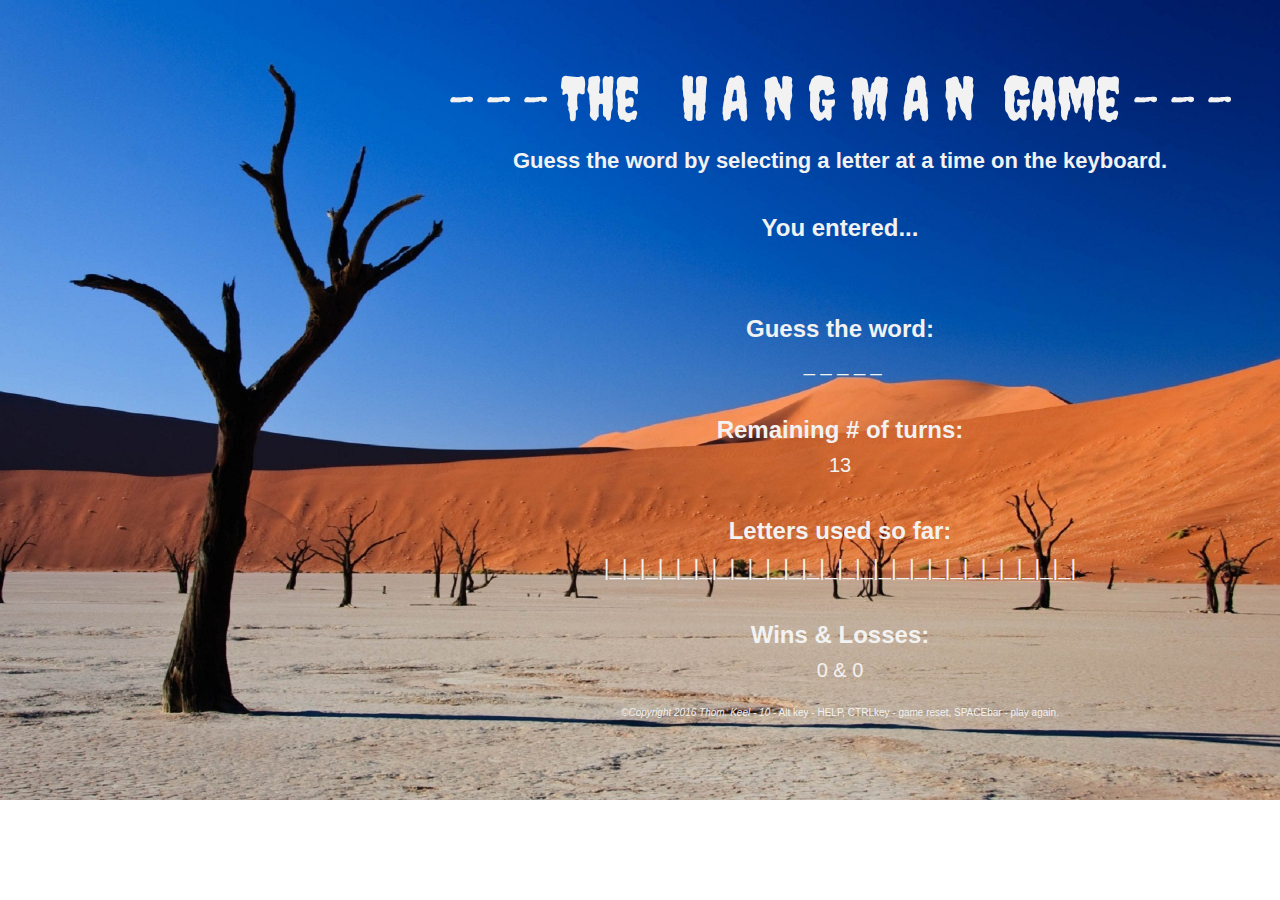
<file: index.html>
<!DOCTYPE html>
<!-- Homework03 - version-2 5/20/2016 - modified to use more functions for readability -->
<!-- rename variables for understandability -->

<!-- Homework03 - Hangman using Javascript  - Due   5/21/2016 - author Tom Keel        -->
<!-- Free sound files obtained at http://soundbible.com/1964-Small-Crowd-Applause.html -->
<!-- They are used for educational purposes only                                       -->
<!-- Actual sound file names have been renamed for readablity in terms of win or loss  -->

<!-- HELP INFO -->
<!-- SPACEBAR - play the game again, scores remain unchanged                           -->
<!-- CTRL key - resets the game - start new - scores are set to zero                   -->



<html>
<head>
	<title>The Hangman Game</title>

	<!-- Link to CSS files etc   -->    
	<!-- <link href="assets/css/reset.css" rel="stylesheet" type="text/css">  --> 
	<link href='https://fonts.googleapis.com/css?family=Creepster' rel='stylesheet' type='text/css'>  
    <link href="assets/css/style.css" rel="stylesheet" type="text/css">
    
</head>


<body onload="initScreen()">

	<div id="game">
	</div>

<script type="text/javascript">
	/// - - - - - - - - - - - - - -DECLARE THE VARIABLES - - - - - - - - - - //


	// Audio:

	// http://soundbible.com/1964-Small-Crowd-Applause.html
	// SMALL_CROWD_APPLAUSE-Yannick_Lemieux-1268806408.mp3
	// when the player wins the game, this sound may be played
	var audio_win1  = new Audio("assets/sounds/win-1-sound.mp3");

	// http://soundbible.com/487-Applause-Light.html
	// Applause Light-SoundBible.com-176488688.mp3
	// when the player wins the game, this sound may be played
	var audio_win2  = new Audio("assets/sounds/win-2-sound.mp3");

	// http://soundbible.com/471-Crowd-Boo-1.html
	// Crowd Boo 1-SoundBible.com-437793776.mp3
	// when the player losses the game, this sound will be played
	var audio_loss1 = new Audio("assets/sounds/loss-1-sound.mp3");

	// http://soundbible.com/2067-Blop.html
	// Blop-Mark_DiAngelo-79054334.mp3
	// when a letter has already been played, this sound wil be played
	var audio_duplBlopSound = new Audio("assets/sounds/duplicate-blop-sound.mp3");



	// Counters which will be incremented and decremented as the game is played. 
	var ctr_losses = 0;					// number of losses - a counter of words not guessed 
	var ctr_numberOfTurns = 13;			// you are given 13 tries to guess the word
	var ctr_wins = 0;					// number of wins - counter of words guessed  

	var kc = 1;		// test purposes 	// keycode of the letter the player entered    tk

	var letterEntered = " ";				// a letter the player entered to guess or spell the word
	var lettersUsed = [];				// placeholder for letters used, stored in  a-z order

	// a list of words, which will be selected at random, for the player of the game to guess
	var listOfWords = [ 'zeroth', 'first','second','third', 'fourth', 'fifth', 
						'sixth', 'seventh','eighth','nineth', 'tenth', 'meeeeow', 
						'eleventh', 'twelfth','thirteenth','fourteenth', 'fifteenth', 'baaaark'];

	var randNum = -1;					// a random number generated used for random selection from
										//    the listOfWords array
	var randomWord = "abc";									


	var wordToGuess = [];
	var xwordToGuessLen = 0;
	var guessTheWord = [];

	


// - - - - - - - - - - - - - - - -DEFINE THE FUNCTIONS  - - - - - - - - - -  //

	function dispTheArray(theArray) {
	// format any array into a string bordered by a vertical bar
	// ex. a b c d e ...
		var stringVar = "";
		for (var i = 0; i < theArray.length; i++) {			
		  	stringVar = stringVar + "&nbsp;" + theArray[i] ;
		}
		
		return stringVar;
	}


  	function initArray(theArray, len) {
  	// format any array with the an underscore (no blanks)
	//  ex.   _ _ _ _ _ _ _ _ 	
  		for (var i = 0; i < len; i++) {
		  	theArray[i] = "_";
		}
		return theArray;
	}


	function strTheArray(theArray) {
	// format any array into a string bordered by a vertical bar
	// ex.   |a|b|_|d|_|_|_ ...
		var stringVar = "";
		for (var i = 0; i < theArray.length; i++) {			
		  	stringVar = stringVar + "|" + theArray[i] ;
		}
		stringVar = stringVar + "|";
		return stringVar;
	}


	function f1HelpScreen() {
		alert("Cntl key - HELP key \n \n The word theme for today is numbers. \n The # range is 0-20,  with a cat/dog sound thrown in. \n Example: 1st, 2nd, 3rd etc");
	}

	function initScreen(){
	// set our variables to their default values, and issue the document.getElementID... commands
		initArray(lettersUsed, 26);

		kc = "&nbsp";
		ctr_numberOfTurns = 13;	
		letterEntered = " ";

		randNum = Math.floor(Math.random() * (listOfWords.length + 1));

		randomWord = listOfWords[randNum];
		//randomWord = listOfWords[1];			// test purposes - test a specific word
	  	//alert("randomWord1=" + randomWord);

		wordToGuess = [...randomWord];
		//alert("wordToGuess : " + wordToGuess);

		xwordToGuessLen = wordToGuess.length;

		// fill the guessTheWord array with underscores for display
		guessTheWord.length = 0;
		initArray(guessTheWord, wordToGuess.length);
		setTheScreen();
	}



	function resetGame(){
	// Reset all items, that the game can be played fresh, as if for the first time
		/* alert(event.keyCode); */
		ctr_numberOfTurns = 13;	
		letterEntered = "&nbsp;";
		computerGuess = "&nbsp;";

		// tk need the new word processing here
		xwordToGuessLen = wordToGuess.length;
		initArray(lettersUsed, 26);
		initArray(guessTheWord, xwordToGuessLen);

		ctr_wins = 0;
		ctr_losses = 0;
		initScreen();
	
		kc = "&nbsp;";

		setTheScreen();  	
	}


	function setTheScreen() {
	// Issue the document.getElementByID... commands for the screen	
		document.getElementById("in_key").innerHTML = letterEntered;
		//document.getElementById("key_code").innerHTML = kc; // for test purposes
		document.getElementById("guess_the_word").innerHTML = dispTheArray(guessTheWord);
		document.getElementById("numb_turns_remaining").innerHTML = ctr_numberOfTurns;
		document.getElementById("letters_used").innerHTML = strTheArray(lettersUsed);
		//document.getElementById("wins_and_losses").innerHTML = winsAndLosses;
		document.getElementById("wins_and_losses").innerHTML = (" " + ctr_wins + " & " + ctr_losses + " ");
		document.getElementById("rand_num").innerHTML = randNum;
	}


	function updateLosses(){
	// perform all items related to losing the game	
		audio_loss1.play();		// play a sound for loser, I mean, player

		ctr_losses++;
		//winsAndLosses  = (" " + ctr_wins + " & " + ctr_losses + " ");
		setTheScreen();	

		alert("You LOSE !!!!!!");	// display a msg, YOU lost!!	
	} 	


	function updateWins(){
	// perform all items related to winning the game
		if(ctr_numberOfTurns > 6) {
			audio_win1.play();		//accolade sound
			}
		  else {
			audio_win2.play();		//accolade sound
			}

		ctr_wins++;
		//winsAndLosses  = (" " + ctr_wins + " & " + ctr_losses + " ");
		setTheScreen();

		alert("YOU WON !!!!!!");	// display a msg, YOU WON!!	
	}				
	



// - - - - - - - - - - - - - - - -DEFINE THE PROCESSING ONKEYUP  - - - - - - - - - -  //

	document.onkeyup = function(event) {
	// when the player enters a character on the keyboard, and lifts their finger, 
	// perform these items
		letterEntered = String.fromCharCode(event.keyCode).toLowerCase();
		kc = event.keyCode;

		switch(event.keyCode) {
    		case 17:
       			//alert("17 - CTRL key - reset game");
       			resetGame();
       			return; 
        		break;
        	case 18:
        		//alert("18 - Alt key - Heeeeeellllllp");
        		f1HelpScreen();
        		return;
        		break;	
    		case 32:
        		//alert("32 - spacebar - play again");
        		initScreen();
        		return;
        		break;
        	case 18:
        		alert("18 - F1 key - Heeeeeellllllp");
        		f1HelpScreen();
        		return;
        		break;
    		//default:
        		//default code block
		}  	


		// prevent the player from processing if they have already won
		if((xwordToGuessLen <=0 ) && (ctr_numberOfTurns >= 0)) {
			return;
		};

		// prevent the player from processing if they have already lost
		if(ctr_numberOfTurns <= 0) {  
			return;
		}	
		
		
		if(lettersUsed[event.keyCode - 65] != "_") {
			// Duplicate letter chosen
		  	audio_duplBlopSound.play();
		  	return;
		}

		// At this point letter has not been used, ck if letter is in the word being guessed
		//if((ctr_numberOfTurns > 0)  &&  (lettersUsed[event.keyCode - 65] == "_")) {
		//if((ctr_numberOfTurns > 0)  &&  (lettersUsed[event.keyCode - 65] == "_")) {
		ctr_numberOfTurns--;							// decriment turn ctr
		lettersUsed[event.keyCode - 65] = letterEntered;	// save in letters used array

		/* search if letter is present in the string */
		/* if so, underscore it out, and add letter to screen display */

			
		//alert("str2=" + str);
		var i = randomWord.search(letterEntered);

		while (i != -1) {	// if i=-1, then letter is not found in string
			guessTheWord[i] = letterEntered;
			xwordToGuessLen--;

			wordToGuess[i] = "_";

			randomWord = wordToGuess.join("");
			//wordToGuess = [...str];

			i = randomWord.search(letterEntered);
			};

		setTheScreen();

		<!-- YOU WIN -->
		if((xwordToGuessLen <=0 ) && (ctr_numberOfTurns >= 0)) {
			updateWins();
			};

		if(ctr_numberOfTurns <= 0) {  
			// -- YOU Lose --
			updateLosses();
			return;
		}	
  

	} // END - document.onkeyup = function(event) //
</script>



	<div style="text-align: center">
		 

		<div style="padding-top:30px; font-family: 'Creepster', cursive; font-size: 60px"> 
			- - - The &nbsp;  H A N G M A N  &nbsp;Game - - -
		</div>
		


		<div style="padding-top:15px; font-size: 22px; ">
			<strong> Guess the word by selecting a letter at a time on the keyboard. </strong>
		</div>

	
		<div style="padding-top:40px; font-size: 24px;">
			<strong>You entered...</strong> 
		</div>
		<div style="padding-top:10px; font-size: 20px;">
			<span id="in_key"></span>  &nbsp;
		</div>

		<!--
  		<div style="padding-top:40px; font-size: 24px;">
  			<strong>Key Code: </strong> 
  		</div>
  		<div style="padding-top:10px; font-size: 20px;">
  			<span id="key_code">&nbsp;</span>
		</div>
  		-->  

		<div style="padding-top:40px; font-size: 24px;">
			<strong>Guess the word:</strong> 
		</div>
		<div style="padding-top:10px; font-size: 20px;">
			<span id="guess_the_word"></span> 
		</div>

		
		<div style="padding-top:40px; font-size: 24px;">
			<strong>Remaining # of turns:</strong>  
		</div>
		<div style="padding-top:10px; font-size: 20px;">
			<span id="numb_turns_remaining">&nbsp;</span>
		</div>


		<div style="padding-top:40px; font-size: 24px;">
			<strong>Letters used so far:  </strong> 
		</div>
		<div style="padding-top:10px; font-size: 22px;">
			<span id="letters_used"></span> 
		</div>


		<div style="padding-top:40px; font-size: 24px;">
			<strong>Wins &amp; Losses:  </strong> 
		</div>
		<div style="padding-top:10px; font-size: 20px;">
			<span id="wins_and_losses"></span> 
		</div>



		<!-- Footer processing -->
		<div style="padding-top:25px; font-size: 10px;">
	  		<em> &copy;Copyright 2016 Thom. Keel - <span id="rand_num">
	  		</span></em> - Alt key - HELP, CTRLkey - game reset, SPACEbar - play again.
	  	</div>

	</div>

	
	
	
</body>
</html>
</file>
<file: assets/css/style.css>
body{ 
	/* 
	http://subtlepatterns2015.subtlepatterns.netdna-cdn.com/patterns/fresh_snow.png
	http://subtlepatterns.com/fresh-snow/
	https://www.google.com/search?q=fresh-snow.png+background&rlz=1C1SAVO_enUS647US687&espv=2&biw=1455&bih=707&tbm=isch&imgil=vf7WEdlMcNDDcM%253A%253Bb6mG3r_cKf9-VM%253Bhttp%25253A%25252F%25252Fsubtlepatterns.com%25252Ffresh-snow%25252F&source=iu&pf=m&fir=vf7WEdlMcNDDcM%253A%252Cb6mG3r_cKf9-VM%252C_&usg=__f0qjl4wbpVuv7WSTfdOfEHaOEwA%3D&ved=0ahUKEwjfqtz3qfDMAhUEcz4KHfzCDZcQyjcIKQ&ei=7QhDV5-AE4Tm-QH8hbe4CQ#imgrc=vf7WEdlMcNDDcM%3A
	background-image: url("../images/fresh_snow.png"); 


	//http://7-themes.com/6899962-free-desert-landscape-wallpaper.html
	*/
	background-image: url("../images/desert.jpg");


	padding-top: 25px;
	padding-left: 400px;
	background-size:  100%; 
	
   
	background-repeat: no-repeat;

	font-family: 'Ariel', 'Helvetica Neue', Helvetica, sans-serif;
	color: #f2f2f2; /* For desert scene for readability */
}
</file>
